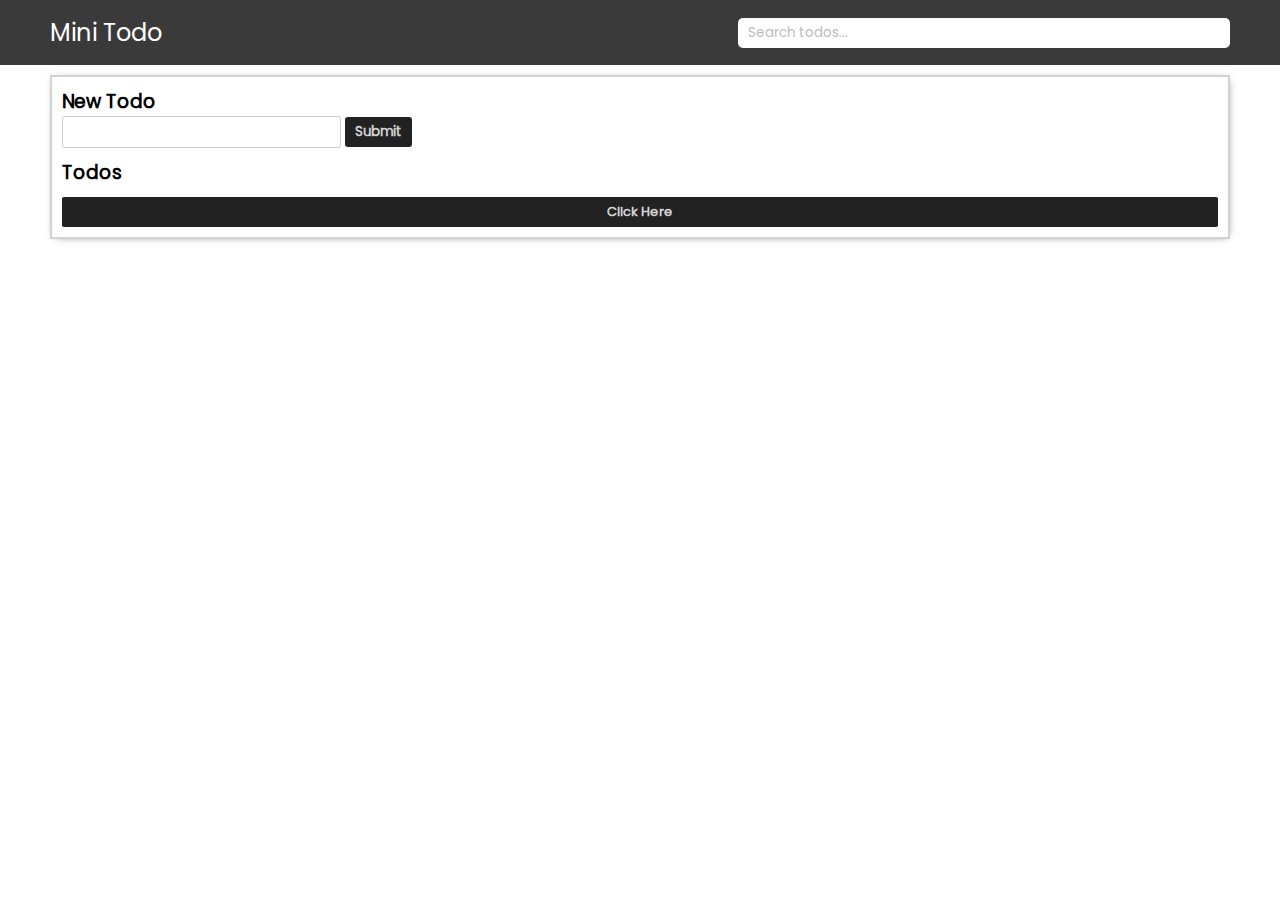
<file: index.html>
<!DOCTYPE html>
<html lang="en">

<head>
    <meta charset="UTF-8">
    <meta http-equiv="X-UA-Compatible" content="IE=edge">
    <meta name="viewport" content="width=device-width, initial-scale=1.0">
    <title>Mini Todo</title>
    <link rel="stylesheet" href="dom.css">
</head>

<body>
    <header class="header" id="main-header">
        <h2 id="headerTitle">Mini Todo</h2>
        <input type="text" name="" id="search" placeholder="Search todos...">
    </header>
    <main>
        <div class="container">
            <div class="add-items">
                <h3>New Todo</h3>
                <form action="#" method="post" id="addForm">
                    <input type="text" name="" id="filter">
                    <input type="submit" value="Submit" id="submit">
                </form>
            </div>
            <div class="items">
                <h3>Todos</h3>
                <ul>
                    <!-- <li class="list-item">Item 1 <button class="delete">X</button></li>
                     -->
                </ul>
                <a href="javascript:window.open('https://eminence14.github.io/Mini-Todos/', '', 'width=auto')"><button
                        id="button" class="btn">Click Here</button></a>
            </div>
        </div>
    </main>
    <script src="main.js"></script>
</body>

</html>
</file>
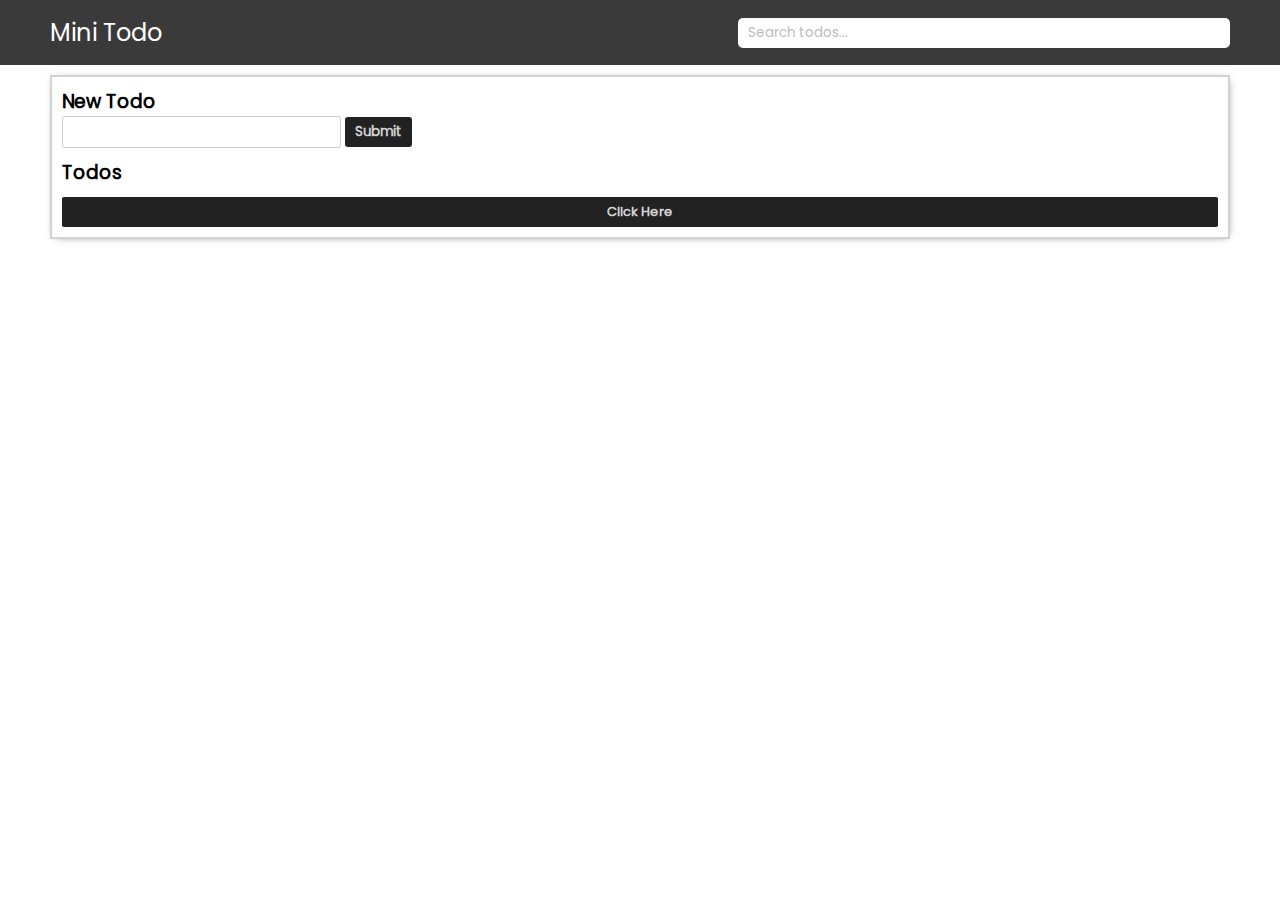
<file: dom.html>
<!DOCTYPE html>
<html lang="en">

<head>
    <meta charset="UTF-8">
    <meta http-equiv="X-UA-Compatible" content="IE=edge">
    <meta name="viewport" content="width=device-width, initial-scale=1.0">
    <title>Mini Todo</title>
    <link rel="stylesheet" href="dom.css">
</head>

<body>
    <header class="header" id="main-header">
        <h2 id="headerTitle">Mini Todo</h2>
        <input type="text" name="" id="search" placeholder="Search todos...">
    </header>
    <main>
        <div class="container">
            <div class="add-items">
                <h3>New Todo</h3>
                <form action="#" method="post" id="addForm">
                    <input type="text" name="" id="filter">
                    <input type="submit" value="Submit" id="submit">
                </form>
            </div>
            <div class="items">
                <h3>Todos</h3>
                <ul>
                    <!-- <li class="list-item">Item 1 <button class="delete">X</button></li>
                     -->
                </ul>
                <button id="button" class="btn"><a href="javascript:window.open('http://127.0.0.1:5500/dom.html', '', 'width=auto')">Click Here</a></button>
            </div>
        </div>
    </main>
    <script src="main.js"></script>
</body>

</html>
</file>
<file: dom.css>
:root {
    --primary: #3a3a3a;
    --secondary: #d2d2d2;
}
* {
    box-sizing: border;
    padding: 0;
    margin: 0;
    text-decoration: none;
    border: 0;
    font-family: Poppins, sans-serif;
    list-style-type: none;
}
body {
    background-color: #fff;
    /* padding-bottom: 50px; */
}
@font-face {
    font-family: Poppins;
    src: url('/assets/fonts/Poppins/Poppins-Regular.ttf');
}
header {
    /* background-color: #196d19; */
    background-color: var(--primary);
    display: flex;
    justify-content: space-between;
    align-items: center;
}
input#search {
    padding: 5px 10px;
    border-radius: 5px;
    width: 40%;
}
input#filter {
    padding: 5px 10px;
    border: 1px solid #ccc;
    border-radius: 3px;
}
input::placeholder{
    color: #bcbcbc;
}
#button, #submit {
    background-color: #222;
    color: var(--secondary);
    font-weight: 800;
    padding: 5px 10px;
    border-radius: 3px;
}
a {
    background-color: #222;
    color: var(--secondary);
}
li.list-item{
    display: flex;
    justify-content: space-between;
    padding: 15px 15px 12px 15px;
    border: 1px solid var(--secondary);
    font-size: 0.9em;
    color: var(--primary);
}
h2 {
    padding: 15px 0;
    color: white;
    font-weight: 400;
}
header, main {
    padding: 0px 50px;
}
.container {
    margin-top: 10px;
    border: 2px solid var(--secondary);
    box-shadow: 1px 1px 9px -5px var(--primary);
    padding: 10px;
}
.items {
    margin-top: 10px;
}
button#button {
    display: block;
    width: 100%;
    border-radius: 2px;
    margin-top: 10px;
    font-size: 13px;
}
button.delete {
    background-color: rgb(255, 0, 0);
    color: white;
    padding: 5px 10px;
    cursor: pointer;
    display: inline-block;
    margin-left: auto;
    transition: 0.2s;
}
button.delete:hover {
    opacity: 0.7;
    transform: scale(80%);
}
</file>
